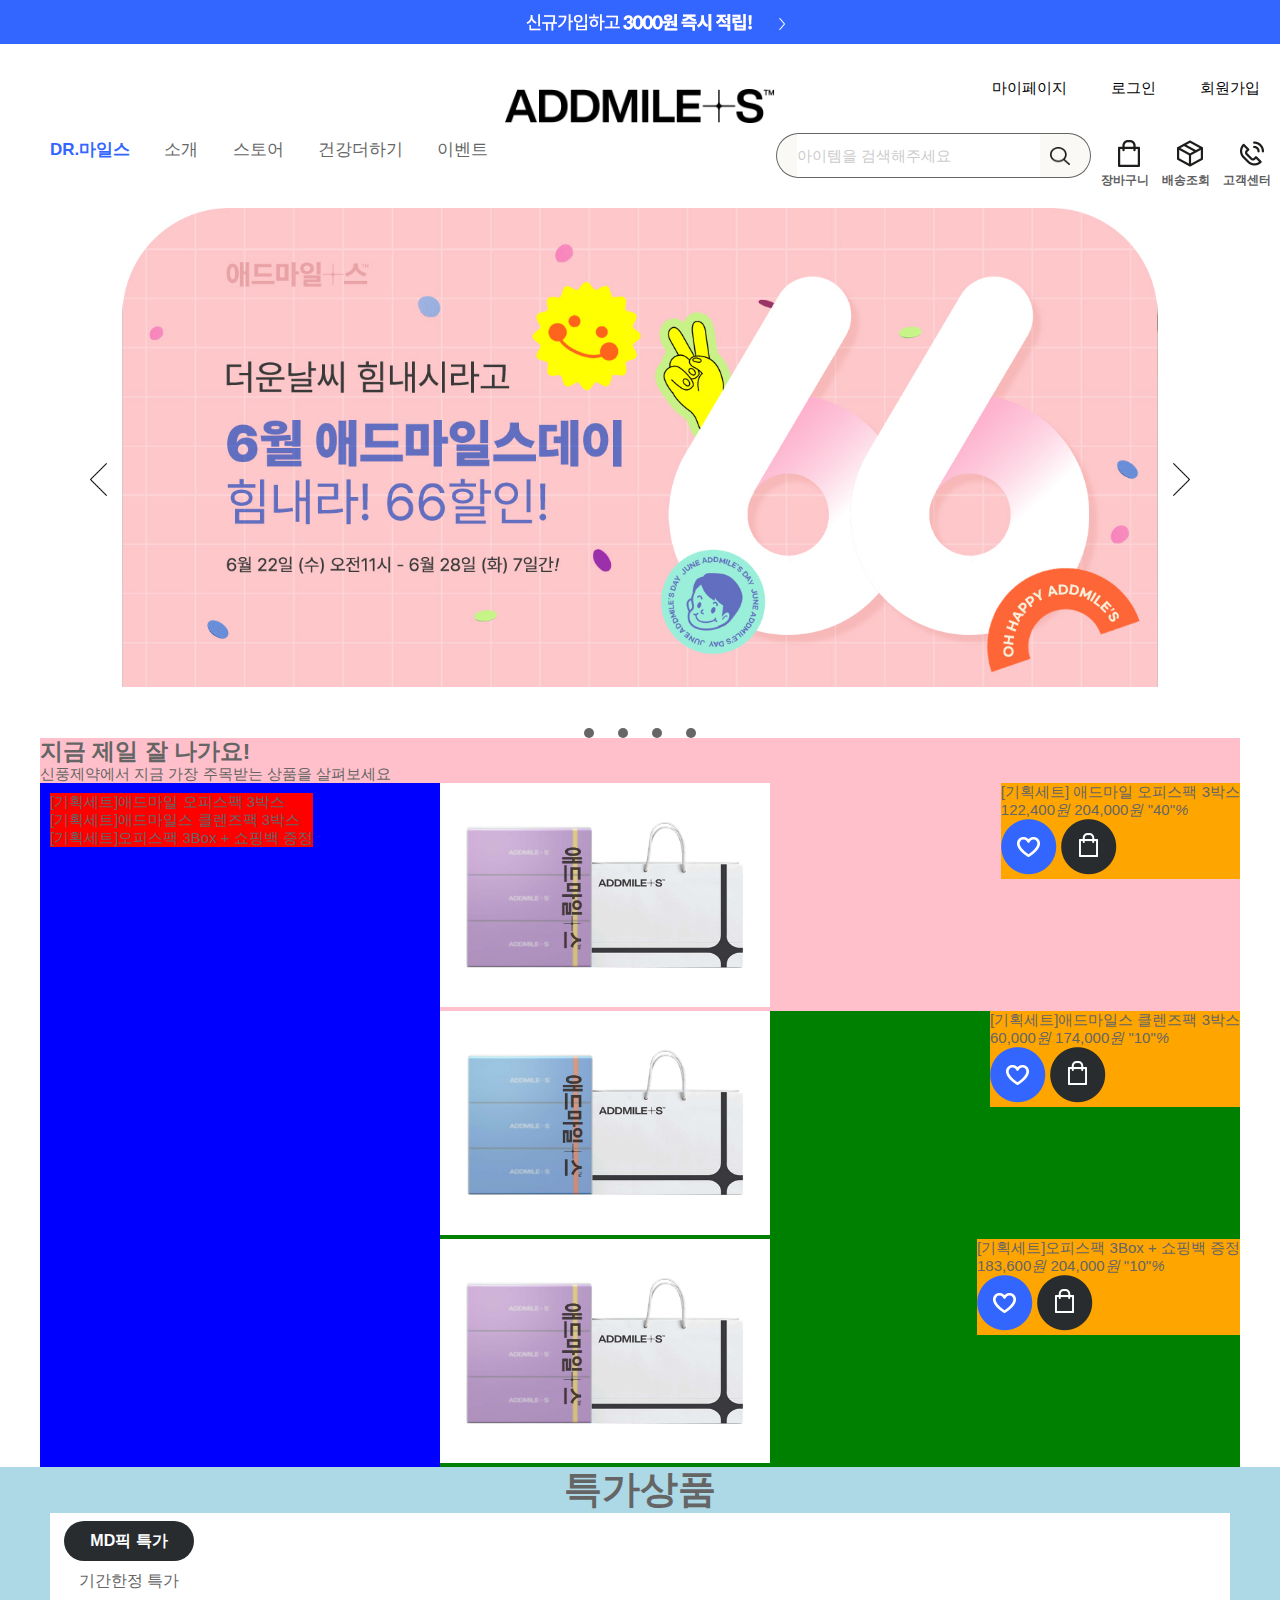
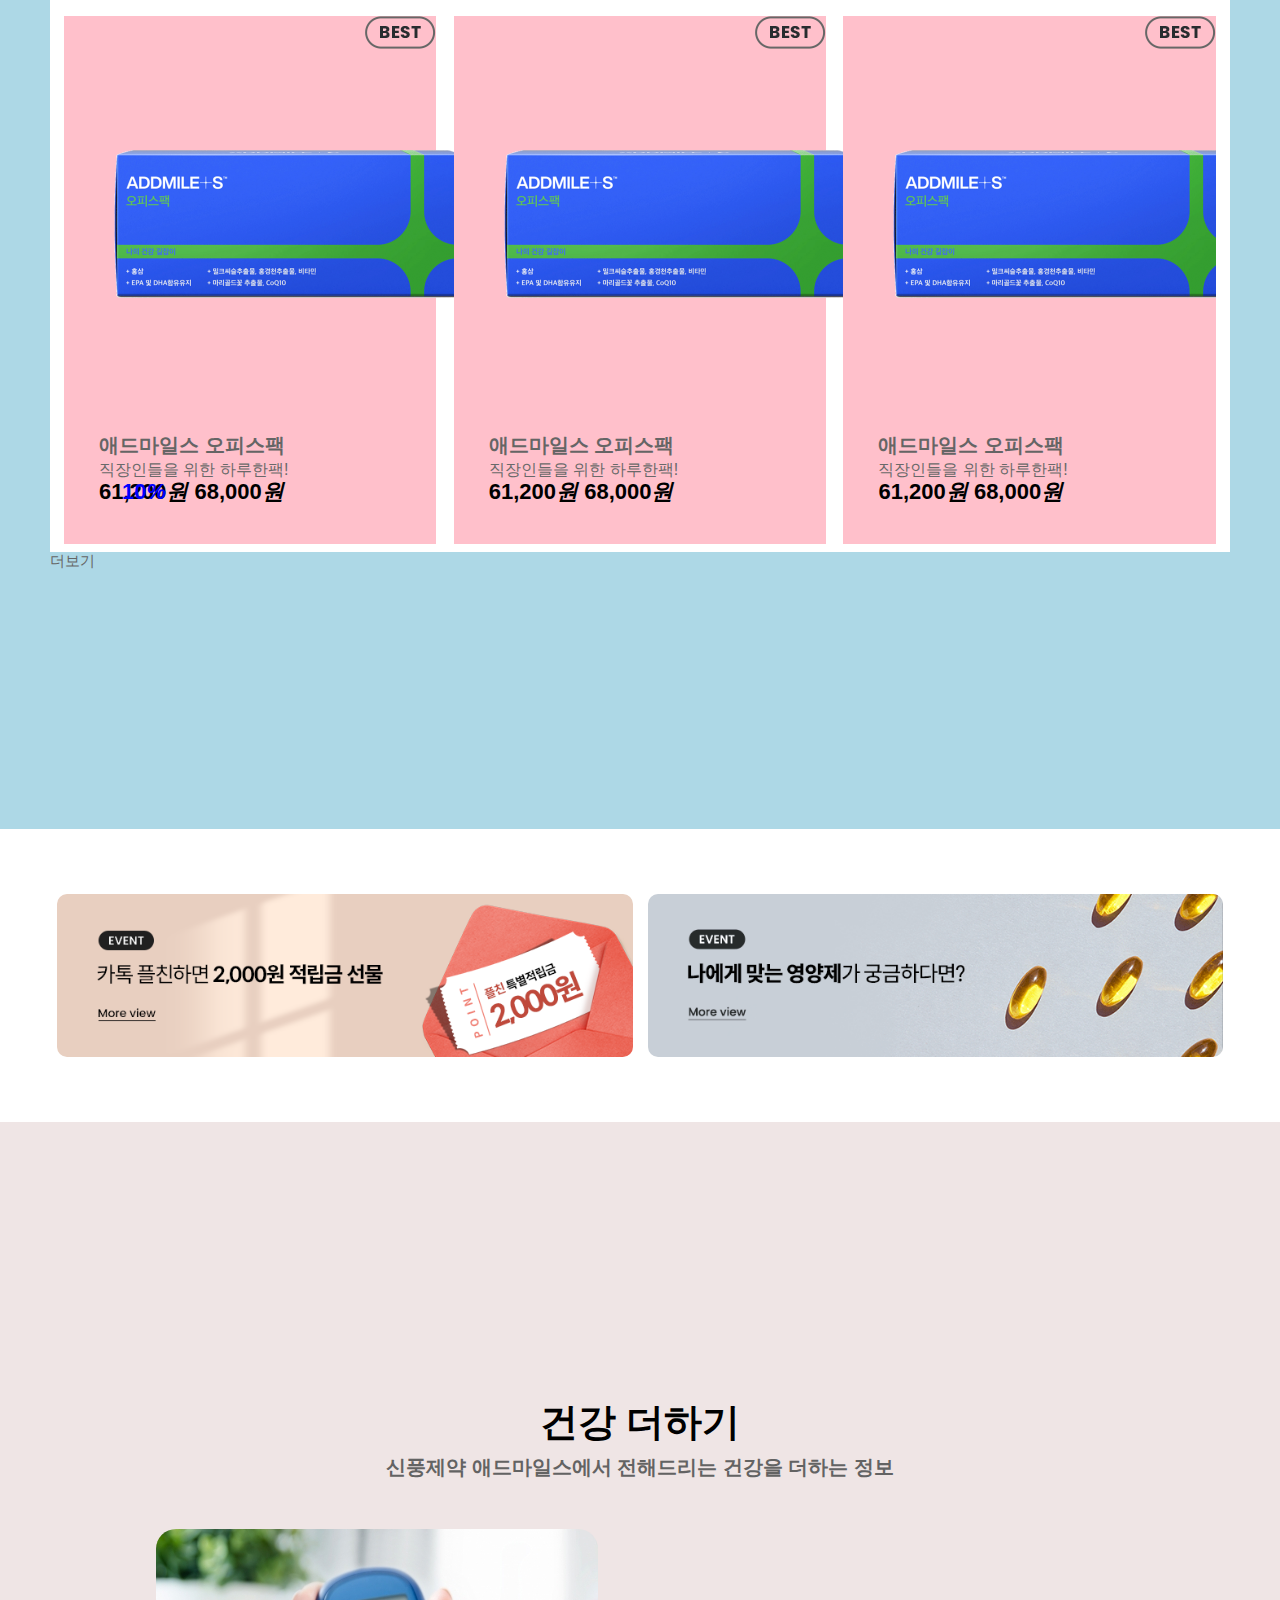
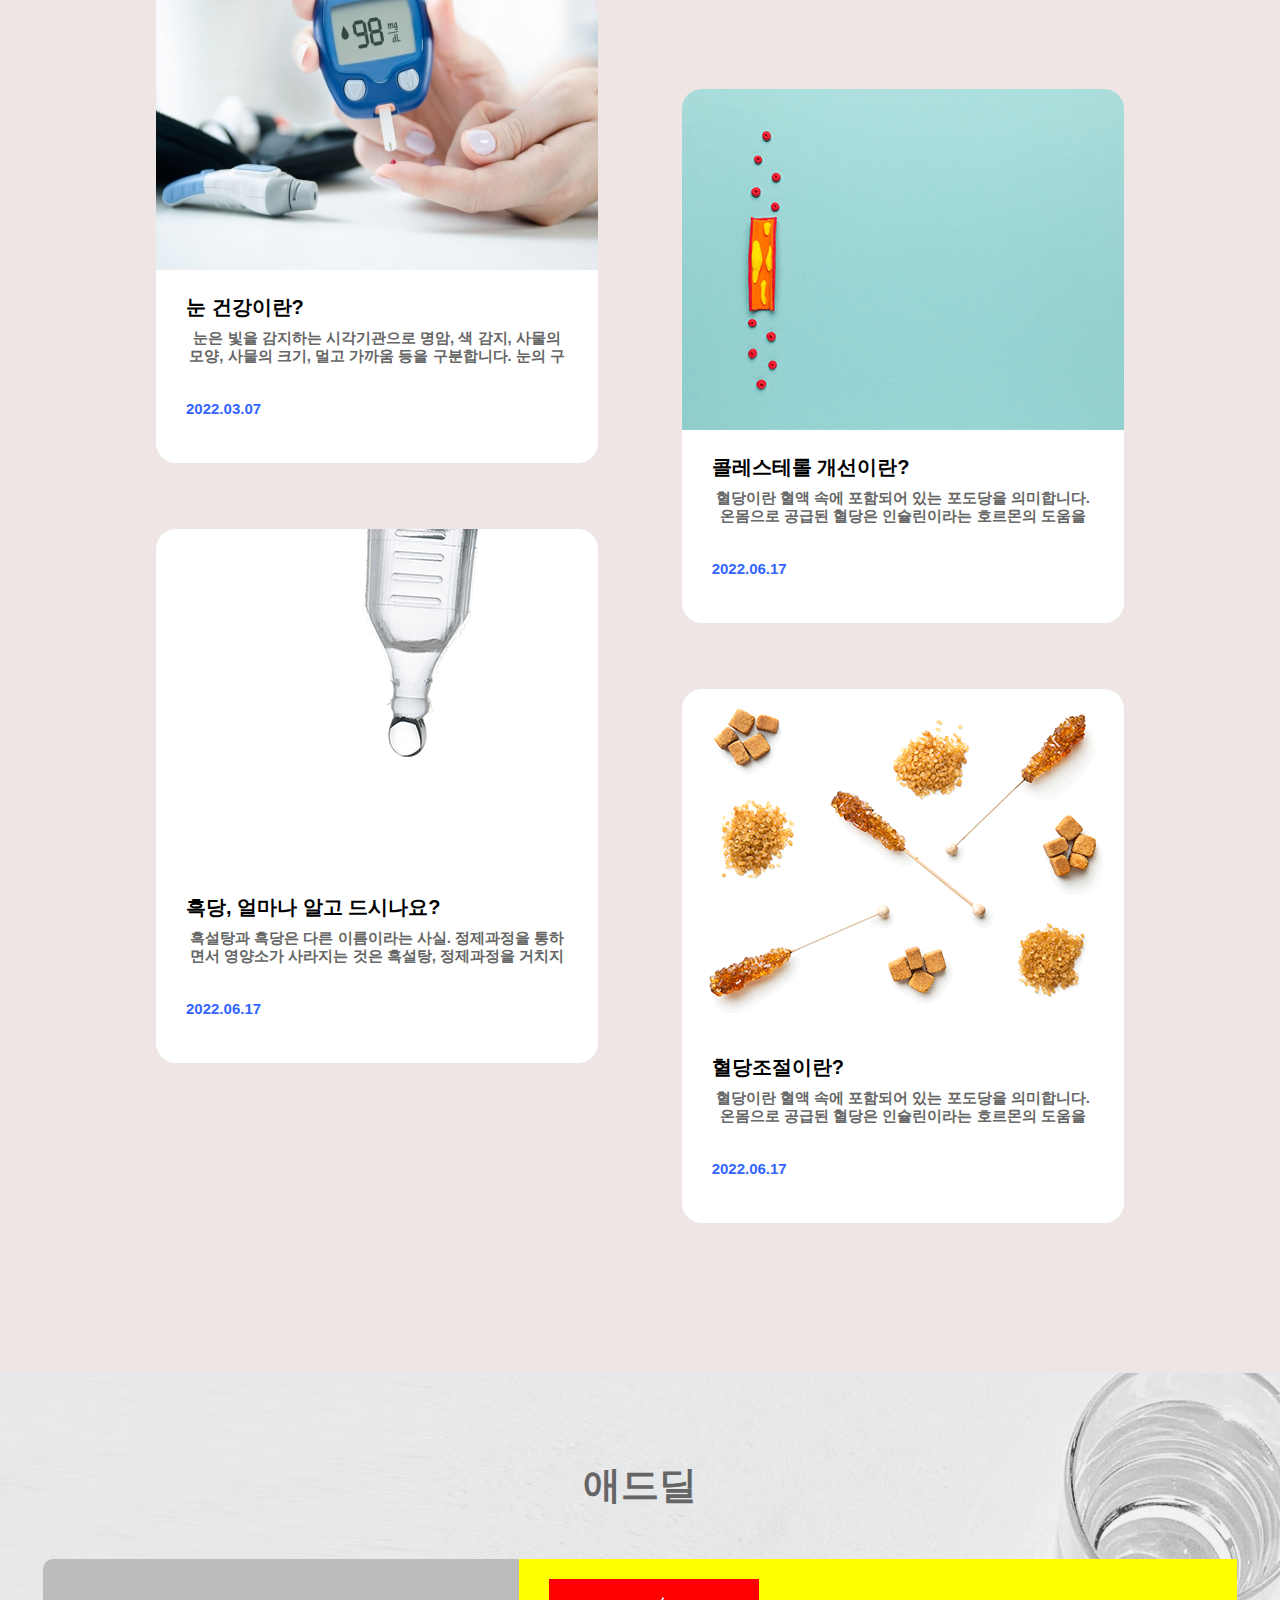
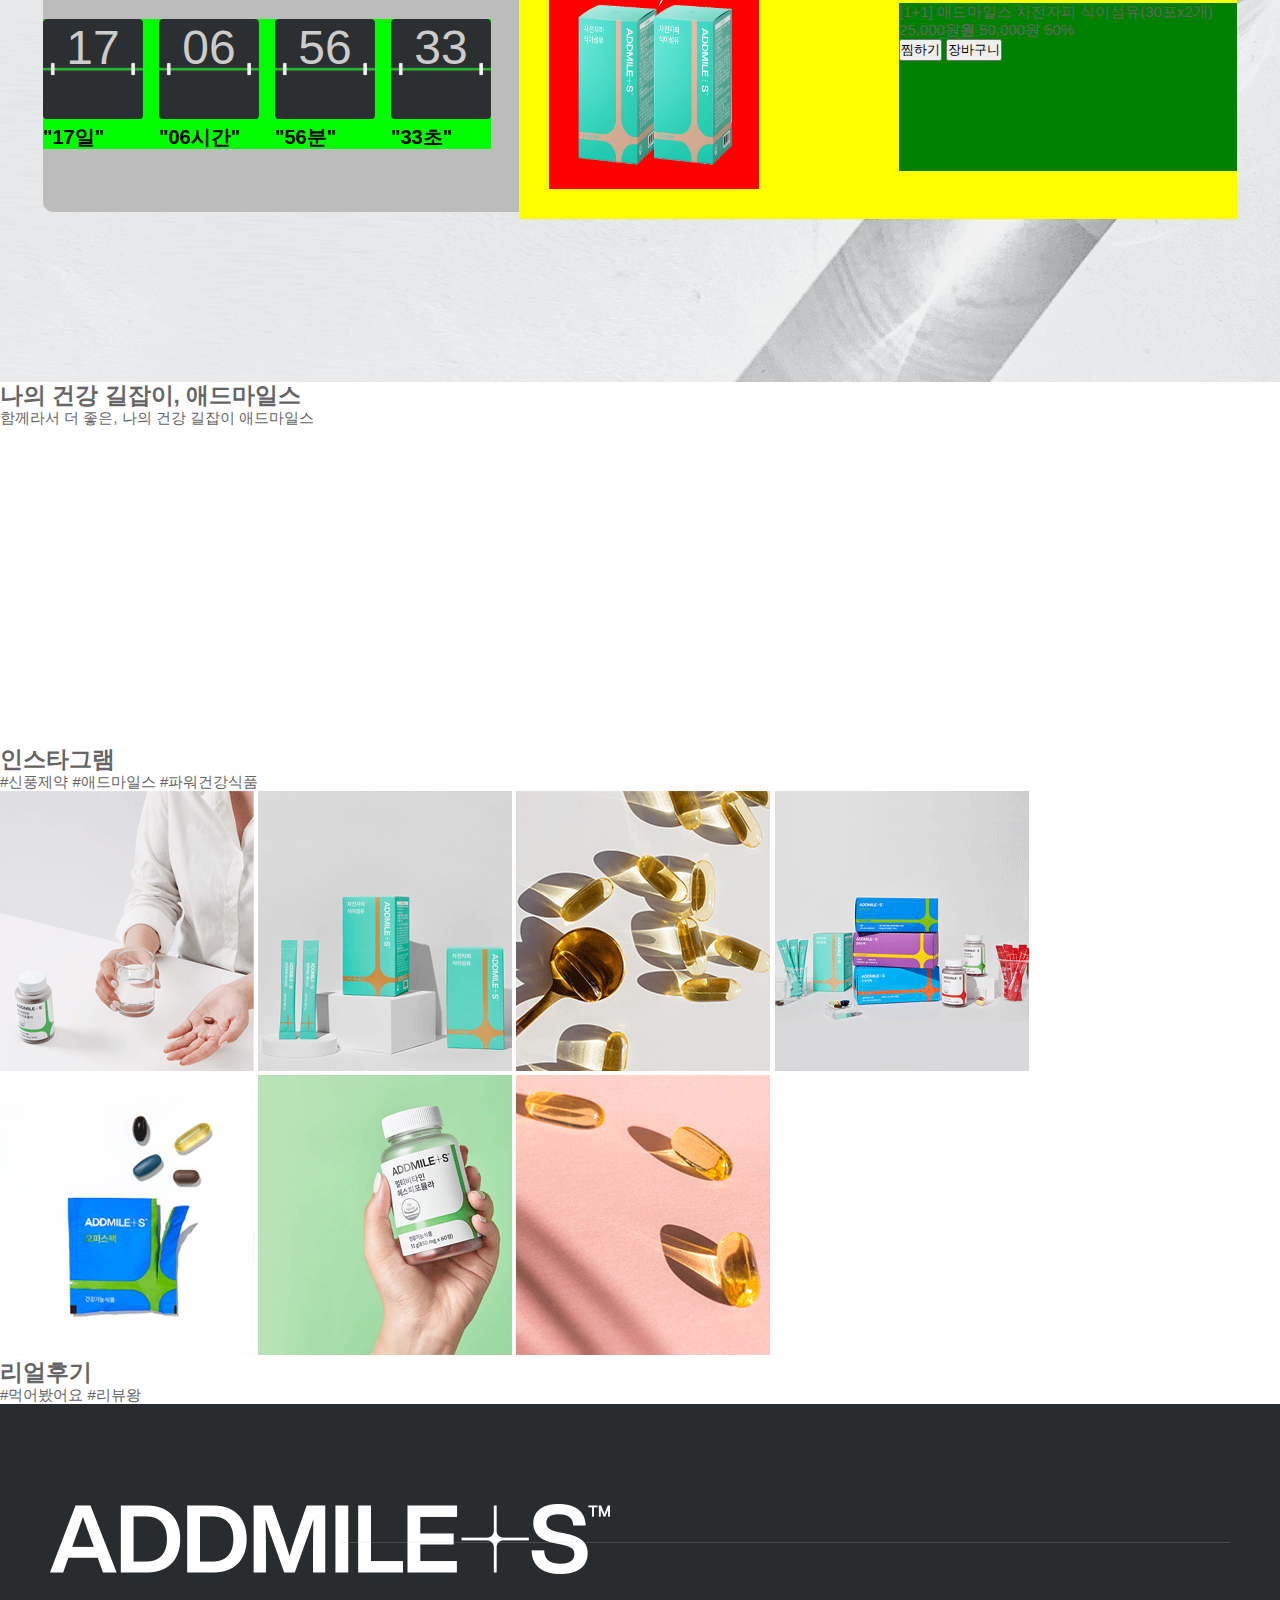
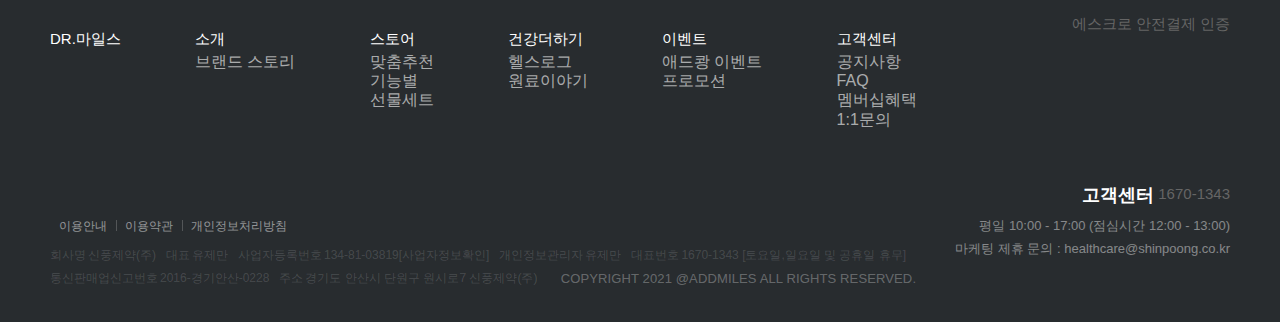
<file: public/index.html>
<!DOCTYPE html>
<html lang="ko">
<head>
    <meta charset="UTF-8">
    <meta http-equiv="X-UA-Compatible" content="IE=edge">
    <meta name="viewport" content="width=device-width, initial-scale=1.0">
    <link rel="stylesheet" href="css/style-pc.css">
    <link rel="stylesheet" href="css/web.font.css">
    <title>ADDMILES</title>
</head>
<body>
  <div id="wrapper">
    <a href="#main" id="skip-nav">본문 바로가기</a>
    <!-- header -->
    <header id="header">
      <div class="header-top">
        <a href="https://www.addmiles.co.kr/member/join_agreement.php"><img src="./img/74062ff0dffc0f26bf839e3d72ee07b8_17359.png" alt="신규가입하고 3000원 즉시 적립!"></a>
      </div>
      <div class="container">
        <nav class="header-nva">
          <div class="member-box">
            <ul>
              <li><a href="#">마이페이지</a></li>
              <li><a href="#">로그인</a></li>
              <li><a href="#">회원가입</a></li>
            </ul>
          </div>
          <div class="header-search">
            <div class="h1-logo"><a href="#"><img src="./img/abc99fcdcc1ecf8b61956b349d59adc9_54734.png" alt="상단로고"></a></div>
            <div class="left">
              <ul class="gnb">
                <li class="blue"><a href="#">DR.마일스</a></li>
                <li><a href="#">소개</a></li>
                <li><a href="#">스토어</a></li>
                <li><a href="#">건강더하기</a></li>
                <li><a href="#">이벤트</a></li>
              </ul>
            </div>
            <div class="right">
              <!-- 검색 -->
              <div class="top-search">
                <input type="text" id="search-form" name="keyword" class="top-search-text" title="아이템을 검색해주세요" placeholder="아이템을 검색해주세요" autocomplete="off">
                <input type="image" src="./img/header_icon_search.png" class="btn-top-search" title="검색" alt="검색">
              </div>
              <!-- 검색 end -->
              <ul class="icon-menu">
                <li><a href="#"><i><img src="./img/header_icon_cart.png" alt="장바구니"></i>장바구니</a></li>
                <li><a href="#"><i><img src="./img/header_icon_order.png" alt="배송조회"></i>배송조회</a></li>
                <li><a href="#"><i><img src="./img/header_icon_cs.png" alt="고객센터"></i>고객센터</a></li>
              </ul>
            </div>
          </div>
        </nav>
      </div>
    </header>
    <!-- headerEnd -->
    <!-- main -->
    <main id="main">
      <div id="main-container">
        <!-- sce01 -->
        <section class="main-sec01">
          <div class="slide-area">
            <ul class="slider">
              <li><a href="#"><img src="./img/4f3665c5ebc675701c07eb3a70c5cbee_37836.jpg" alt="본문 슬라이드 배너1" /></a></li>
              <li><a href="#"><img src="./img/bd5f7c7036bf2b40f1effc40c58ecb0e_36550.jpg" alt="본문 슬라이드 배너2" /></a></li>
              <li><a href="#"><img src="./img/6ad39c548e61966a015d11022240a94a_95708.jpg" alt="본문 슬라이드 배너3" /></a></li>
              <li><a href="#"><img src="./img/08dcac7aa7f31bc7960d72c78c7b7a08_44831.jpeg" alt="본문 슬라이드 배너4" /></a></li>
            </ul>
          </div>
          <ul class="indicator">
            <li><a href="#">1</a></li>
            <li><a href="#">2</a></li>
            <li><a href="#">3</a></li>
            <li><a href="#">4</a></li>
          </ul>
          <div class="arrow">
            <p><a href="#" class="previous"><img src="./img/main_slide_arrow.png" alt="previous"></a></p>
            <p><a href="#" class="next"><img src="./img/main_slide_arrow.png" alt="next"></a></p>
          </div>
        </section>
        <!-- sec01 End -->
        <!-- sec02 -->
        <section class="main-sec02">
          <div class="main-best">
            <h2>지금 제일 잘 나가요!</h2>
            <p>신풍제약에서 지금 가장 주목받는 상품을 살펴보세요</p>
            <div class="goods-wrap">
              <ul class="best-goods-left">
                <li><a href="#"><strong>[기획세트]애드마일 오피스팩 3박스</strong></a></li>
                <li><a href="#"><strong>[기획세트]애드마일스 클렌즈팩 3박스</strong></a></li>
                <li><a href="#"><strong>[기획세트]오피스팩 3Box + 쇼핑백 증정</strong></a></li>
              </ul>
              <div class="best-goods-right">
                <ul class="item-icon-box">
                  <li>
                    <a href="#">
                      <img src="./img/1000000064_add1_045.jpg" alt="[기획세트]오피스팩3box+쇼핑백증정" />
                      <div class="item-info">
                        <div class="item-tit">
                          <strong>[기획세트] 애드마일 오피스팩 3박스</strong>
                        </div>
                        <div class="item-money-box">
                          <span class="title">122,400<em>원</em></span>
                          <span class="price">204,000<em>원</em></span>
                          <span class="price-per">"40"<em>%</em></span>
                        </div>
                        <div class="item-link-btn">
                          <img src="./img/icon_wish.png" alt=" " />
                          <img src="./img/icon_cart.png" alt=" " />
                        </div> 
                      </div>
                    </a>
                  </li>
                  <li>
                    <a href="#">
                      <img src="./img/1000000063_add1_094.jpg" alt="[기획세트]스포티팩3box+쇼핑백증정" />                
                      <div class="item-info">
                        <div class="item-tit">
                          <strong>[기획세트]애드마일스 클렌즈팩 3박스</strong>
                        </div>
                        <div class="item-money-box">
                          <span class="title">60,000<em>원</em></span>
                          <span class="price">174,000<em>원</em></span>
                          <span class="price-per">"10"<em>%</em></span>
                        </div>
                        <div class="item-link-btn">
                          <img src="./img/icon_wish.png" alt="" />
                          <img src="./img/icon_cart.png" alt="" />
                        </div> 
                      </div>
                    </a>
                  </li>
                  <li>
                    <a href="#">
                      <img src="./img/1000000064_add1_045.jpg" alt="[기획세트]클렌즈팩3box+쇼핑백증정" />
                      <div class="item-info">
                        <div class="item-tit">
                          <strong>[기획세트]오피스팩 3Box + 쇼핑백 증정</strong>
                        </div>
                        <div class="item-money-box">
                          <span class="title">183,600<em>원</em></span>
                          <span class="price">204,000<em>원</em></span>
                          <span class="price-per">"10"<em>%</em></span>
                        </div>
                        <div class="item-link-btn">
                          <img src="./img/icon_wish.png" alt="" />
                          <img src="./img/icon_cart.png" alt="" />
                        </div> 
                      </div>
                    </a>
                  </li> 
                </ul>              
              </div>
            </div>
          </div>
        </section>
        <!-- sec02 End -->
        <!-- sec03  -->
        <section class="main-sec03">
          <div class="main-sale">
            <h2>특가상품</h2>
            <div class="tab-wrap">
              <ul>
                <li class="tab on"><a href="#">MD픽 특가</a></li>
                <li class="tab"><a href="#">기간한정 특가</a></li>
              </ul>
              <div class="main-sale-wrapper">
                <div class="item-basket">
                  <ul>
                    <li>
                      <div class="item-box">
                        <div class="item-icon-img"><img src="./img/Best-(1).png" alt="best"></div>
                      </div>
                      <a href="#"><img src="./img/1000000022_add2_066.png" alt="애드마일 오피스팩"></a>
                      <div class="item-info">
                        <div class="item-txt">
                          <a href="#">
                            <strong>애드마일스 오피스팩</strong>
                            <span>직장인들을 위한 하루한팩!</span>
                          </a>
                        </div>
                        <div class="item-money">
                          <span>61,200<em>원</em></span>
                          <span class="small">68,000<em>원</em></span>
                          <span class="per">10<em>%</em></span>
                        </div>
                      </div>
                    </li>
                    <li>
                      <div class="item-box">
                        <div class="item-icon-img"><img src="./img/Best-(1).png" alt="best"></div>
                      </div>
                      <a href="#"><img src="./img/1000000022_add2_066.png" alt="애드마일 오피스팩"></a>
                      <div class="item-info">
                        <div class="item-txt">
                          <a href="#">
                            <strong>애드마일스 오피스팩</strong>
                            <span>직장인들을 위한 하루한팩!</span>
                          </a>
                        </div>
                        <div class="item-money">
                          <span>61,200<em>원</em></span>
                          <span class="small">68,000<em>원</em></span>
                          <span class="per">10<em>%</em></span>
                        </div>
                      </div>
                    </li>
                    <li>
                      <div class="item-box">
                        <div class="item-icon-img"><img src="./img/Best-(1).png" alt="best"></div>
                      </div>
                      <a href="#"><img src="./img/1000000022_add2_066.png" alt="애드마일 오피스팩"></a>
                      <div class="item-info">
                        <div class="item-txt">
                          <a href="#">
                            <strong>애드마일스 오피스팩</strong>
                            <span>직장인들을 위한 하루한팩!</span>
                          </a>
                        </div>
                        <div class="item-money">
                          <span>61,200<em>원</em></span>
                          <span class="small">68,000<em>원</em></span>
                          <span class="per">10<em>%</em></span>
                        </div>
                      </div>
                    </li>
                  </ul>
                </div>
              </div>
            </div>
            <div class="btn-goods-mor">
              <a href="#">더보기</a>
            </div>
          </div>
        </section>
        <!-- sec03 End -->
        <!-- sec04 -->
        <section class="main-sec04">
          <div class="main-banner">
            <div class="main-bn">
              <a href="#"><img src="./img/89646a1bf29bc2857060630315ce42da_10068.png" alt="애드마일스 출시 기념 하나 더하기 하나 이벤트 보러가기"></a>
            </div>
            <div class="main-bn">
              <a href="#"><img src="./img/7937299e19ec87f7f26610550bd15aa1_21405.png" alt="나에게 맞는 영양제가 궁금하다면? 클릭하기"></a>
            </div>
          </div>
        </section>
        <!-- sec04 End -->
        <!-- sec05 -->
        <section class="main-sec05">
          <h2>건강 더하기</h2>
          <p>신풍제약 애드마일스에서 전해드리는 건강을 더하는 정보</p>
          <div class="board-list">
            <ul>
              <li class="bloodsugar">
                <div><a href="#"><img src="./img/a23d7b716d59465f.jpg" alt="첨부이미지"></a></div>
                <div class="txt">
                  <p class="subject">눈 건강이란?</p>
                  <p class="desc">눈은 빛을 감지하는 시각기관으로 명암, 색 감지, 사물의 모양, 사물의 크기, 멀고 가까움 등을 구분합니다. 눈의 구조는 공막(흰자위막), 포도막(혈관막), 망막으로 이루어졌는데, 공막은 안구의 가장 바깥층이며, 포도막은 가운데 위치한 층으로 홍채, 모양체, 맥락막 등의 조직이 있습니다. 망막은 시세포가 있어 눈으로 받아들인 빛을 감지하며 망막 중 빛이 직접 도달하는 부분을 황반이라 합니다. </p>
                  <time>2022.03.07</time>
                </div>              
              </li>
              <li class="cholesterol">
                <div><a href="#"><img src="./img/8315c2d73d0e0ef1.png" alt="첨부이미지"></a></div>
                <div class="txt">
                  <p class="subject">콜레스테롤 개선이란?</p>
                  <p class="desc">혈당이란 혈액 속에 포함되어 있는 포도당을 의미합니다. 온몸으로 공급된
                    혈당은 인슐린이라는 호르몬의 도움을 받아 세포 내부로 들어가 에너지를 만들어냅니다</p>
                  <time>2022.06.17</time>
                </div>              
              </li>
              <li class="eye">
                <div><a href="#"><img src="./img/da7f9cd7b82f24f4.png" alt="첨부이미지"></a></div>
                <div class="txt">
                  <p class="subject">흑당, 얼마나 알고 드시나요?</p>
                  <p class="desc"> 흑설탕과 흑당은 다른 이름이라는 사실. 정제과정을 통하면서 영양소가 사라지는 것은 흑설탕, 정제과정을 거치지 않는 비정제당인 흑당. 하지만 흑당에 영양소가 미량 남아 있지만 건강에 도움이 되는 정도의 양은 아닙니다. 보통 흑당에 포함되어있는 영양소 라함은 칼륨, 철분, 칼슘, 비타민 등이 있습니다. </p>
                  <time>2022.06.17</time>
                </div>              
              </li>
              <li class="muscovado">
                <div><a href="#"><img src="./img/af131bb1d0573983.png" alt="첨부이미지"></a></div>
                <div class="txt">
                  <p class="subject">혈당조절이란?</p>
                  <p class="desc">혈당이란 혈액 속에 포함되어 있는 포도당을 의미합니다. 온몸으로 공급된
                    혈당은 인슐린이라는 호르몬의 도움을 받아 세포 내부로 들어가 에너지를 만들어냅니다</p>
                  <time>2022.06.17</time>
                </div>              
              </li>
            </ul>
          </div>
        </section>
        <!-- sec05 End -->
        <!-- sec06 -->
        <section class="main-sec06">
          <h2>애드딜</h2>
            <div class="main-timesale">         
            <div class="timesale-container">
              <!-- time 체크 -->
              <div class="time-box">
                <ul class="time">
                  <li class="day">
                    <!-- <img src="./img/main_time_bg.png" alt=""> -->
                    <strong>17</strong>
                    <p>"17일"</p>
                  </li>
                  <li class="hour">
                    <!-- <img src="./img/main_time_bg.png" alt=""> -->
                    <strong>06</strong>
                    <p>"06시간"</p>
                  </li>
                  <li class="minute">
                    <!-- <img src="./img/main_time_bg.png" alt=""> -->
                    <strong>56</strong>
                    <p>"56분"</p>
                  </li>
                  <li class="second">
                    <!-- <img src="./img/main_time_bg.png" alt=""> -->
                    <strong>33</strong>
                    <p>"33초"</p>
                  </li>
                </ul>
             </div>
              <div class="product">
                <div class="item-photo-box">
                  <a href="#"><img src="./img/1000000056_add1_051.png" alt=""></a>
                </div>
                <div class="item-info-cont">
                  <div class="item-tit-box">
                    <a href="#">
                      <strong>[1+1] 애드마일스 차전자피 식이섬유(30포x2개)</strong>
                    </a>
                  </div>
                  <div class="item-money-box">
                    <strong><span>25,000원<b>원</b></span></strong>
                    <span>50,000<b>원</b></span>
                    <span>50<b>%</b></span>
                  </div>
                  <div class="item-link">
                    <button>찜하기</button>
                    <button>장바구니</button>
                  </div>
                </div>
              </div>
            </div>
          </div>
        </section>
        <!-- sec06 End -->
        <!-- sec07 -->
        <section class="main-sec07">
          <div class="main-video">
            <h2 class="main-tit">나의 건강 길잡이, 애드마일스</h2>
            <p class="main-desc">함께라서 더 좋은, 나의 건강 길잡이 애드마일스</p>
          </div>
          <div class="video-wrap">
            <div class="video-container">
              <div class="video-warpper">
                <iframe width="560" height="315" src="https://www.youtube.com/embed/MvsRNa-M6dA" title="YouTube video player" frameborder="0" allow="accelerometer; autoplay; clipboard-write; encrypted-media; gyroscope; picture-in-picture" allowfullscreen></iframe>
              </div>
            </div>
          </div>
        </section>
        <!-- sec07 End -->
        <!-- sec08 -->
        <section class="main-sec08">
          <div class="main-insta">
            <h2 class="main-tit">인스타그램</h2>
            <p class="main-desc">#신풍제약 #애드마일스 #파워건강식품</p>
            <div class="insta-img">
              <a href="https://www.instagram.com/accounts/login/?next=/addmile.s/"><img src="./img/5592cc45f72d1a07774ea0b0d72ea8f0_69128.png" alt="인스타 배너01"></a>
              <a href="https://www.instagram.com/accounts/login/?next=/addmile.s/"><img src="./img/061e9d0d8fec9bef37d220674174c92d_31757.png" alt="인스타 배너01"></a>
              <a href="https://www.instagram.com/accounts/login/?next=/addmile.s/"><img src="./img/46bf62f6a95fdc28a69f7604b4546747_36281.png" alt="인스타 배너01"></a>
              <a href="https://www.instagram.com/accounts/login/?next=/addmile.s/"><img src="./img/1cc2028fbde5a02b8cb1cfe8a959afa5_13748.png" alt="인스타 배너01"></a>
              <a href="https://www.instagram.com/accounts/login/?next=/addmile.s/"><img src="./img/120444a8e1ea1c1d273e1e6e6c68ab61_22067.png" alt="인스타 배너01"></a>
              <a href="https://www.instagram.com/accounts/login/?next=/addmile.s/"><img src="./img/2bb09ac20b098f9eaf87413f14d2ca0d_17599.png" alt="인스타 배너01"></a>
              <a href="https://www.instagram.com/accounts/login/?next=/addmile.s/"><img src="./img/79fce124de66f8d9ff75a028fd3559a1_57131.png" alt="인스타 배너01"></a>
            </div>
          </div>
        </section>
        <!-- sec08 End -->
        <!-- sec09 -->
        <section class="main-sec09">
          <h2>리얼후기</h2>
          <p>#먹어봤어요 #리뷰왕</p>
        </section>
        <!-- sec09 -->
      </div>
    </main>
    <!-- mainEnd -->
    <!-- footer -->
    <footer id="footer">
      <div class="container">
        <div class="content-info-wrap">
          <h2 class="foot-logo"><a href="#"><img src="./img/7419360e6ed1fb19ed5ab7ef63423a25_70491.png" alt="하단로고"></a></h2>
          <nav id="footer-gnb">  
            <ul>
              <li><a href="#">DR.마일스</a></li>
              <li>
                <a href="#">소개</a>
                <ul class="depth2">
                  <li><a href="#">브랜드 스토리</a></li>
                </ul>
              </li>
              <li>
                <a href="#">스토어</a>
                <ul class="depth2">
                  <li><a href="#">맞춤추천</a></li>
                  <li><a href="#">기능별</a></li>
                  <li><a href="#">선물세트</a></li>
                </ul>
              </li>
              <li>
                <a href="#">건강더하기</a>
                <ul class="depth2">
                  <li><a href="#">헬스로그</a></li>
                  <li><a href="#">원료이야기</a></li>
                </ul>
              </li>
              <li>
                <a href="#">이벤트</a>
                <ul class="depth2">
                  <li><a href="#">애드쾅 이벤트</a></li>
                  <li><a href="#">프로모션</a></li>
                </ul>
              </li>
              <li>
                <a href="#">고객센터</a>
                <ul class="depth2">
                  <li><a href="#">공지사항</a></li>
                  <li><a href="#">FAQ</a></li>
                  <li><a href="#">멤버십혜택</a></li>
                  <li><a href="#">1:1문의</a></li>
                </ul>
              </li>
            </ul>     
          </nav>
          <div class="cs-center">
            <h3>고객센터</h3>
            <strong>1670-1343</strong>
            <p>평일 10:00 - 17:00 (점심시간 12:00 - 13:00)</p>
            <p>마케팅 제휴 문의 : healthcare@shinpoong.co.kr</p>
          </div>
          <div class="foot-certify">
            <a href="http://admin.kcp.co.kr/Modules/escrow/kcp_pop.jsp?site_cd=GKPQY" target="_blank" class="footer-btn">에스크로 안전결제 인증</a>
          </div>
        </div>
        <ul class="regulation">
          <li><a href="#">이용안내</a></li>
          <li><a href="#">이용약관</a></li>
          <li><a href="#">개인정보처리방침</a></li>
        </ul>
        <div class="foot-contact">
          <div class="foot-info">
            <dl>
              <dt>회사명</dt>
              <dd>신풍제약(주)</dd>
            </dl>
            <dl>
              <dt>대표</dt>
              <dd>유제만</dd>
            </dl>
            <dl>
              <dt>사업자등록번호</dt>
              <dd>134-81-03819<a href="#" class="btn-licensee-info">[사업자정보확인]</a></dd>
            </dl>
            <dl>
              <dt>개인정보관리자</dt>
              <dd>유제만</dd>
            </dl>
            <dl>
              <dt>대표번호</dt>
              <dd><strong>1670-1343 [토요일,일요일 및 공휴일 휴무]</strong></dd>
            </dl>
            <br />
            <dl>
              <dt>통신판매업신고번호</dt>
              <dd>2016-경기안산-0228</dd>
            </dl>
            <dl>
              <dt>주소</dt>
              <dd>경기도 안산시 단원구 원시로7 신풍제약(주)</dd>
            </dl>
            <p class="copyright">copyright 2021 @ADDMILES All rights reserved.</p>
          </div>
        </div>
      </div>
    </footer>
    <!-- footerEnd -->
  </div>    
</body>
</html>
</file>
<file: public/css/web.font.css>
@charset "utf-8";

@font-face {
  font-family: 'SpoqaHanSansNeo';
  font-style: 'Light', 'Spoqa Han Sans Neo', sans-serif;
  font-weight: 300;
  src: local('※'),
       url('../font/SpoqaHanSansNeo-Light.woff2') format('woff2');
}

@font-face {
  font-family: 'SpoqaHanSansNeo';
  font-style: 'Regular', 'Spoqa Han Sans Neo', sans-serif;
  font-weight: 400;
  src: local('※'),
       url('../font/SpoqaHanSansNeo-Regular.woff2') format('woff2'),
}

@font-face {
  font-family: 'SpoqaHanSansNeo';
  font-style: 'Bold', 'Spoqa Han Sans Neo', sans-serif;
  font-weight: 700;
  src: local('※'),
       url('../font/SpoqaHanSansNeo-Bold.woff2') format('woff2');
}
</file>
<file: public/css/style-pc.css>
@charset "uft-8";

/* reset */
* {padding: 0; margin: 0; text-decoration: none; box-sizing: border-box;}           
a {color: inherit; transition: all 0.3s; text-decoration: none;}
dl, ul, ol, li {list-style: none;}
.ir-hidden {position: absolute; left: -9999px;} 


/* common */

/* header */
body {font-family: 'Spoqa Han Sans Neo', sans-serif; font-size: 15px; font-weight: 300; color: #656565; line-height: 1.2; background-color: #ffffff;}
/* #wrapper {width: 1024px; overflow: hidden;} */
#skip-nav {position: fixed; left: 0; top: -40px; width: 100%; line-height: 40px; text-align: center; background-color: rgba(0, 0, 0, 0.6); color: #fff; font-size: 16px; transition: top 0.3s; z-index: 100000; font-weight: 600;}
#skip-nav:focus {top: 0;}
#header {position: relative; left: 0; top: 0; width: 100%;  z-index: 10000; transition: all 0.3s;} 
#header .container {max-width: 1450px; margin: 0 auto;}
#header .header-top {height: 44px;}
#header .header-top > a {display: block; position: relative; height: 100%; overflow: hidden;}
#header .header-top img {height: 100%; position: absolute; left: 50%; transform: translateX(-50%);}
#header .member-box {position: relative; float: right; top: 35px;}
#header .member-box ul {top: 35px; right: 35px;border-radius: 30px;} 
#header .member-box ul li {display: inline-block;}
#header .member-box ul li a {padding: 5px 20px; color: #000; transition: all 0.5s ease;}
#header .h1-logo {margin: 0 auto -5px; padding: 45px 0 0; text-align: center;}
#header .header-search .h1-logo img { max-width: 100%; height: 34px; }
#header .left { float: left; left: 0;}
#header .left .gnb {padding: 0 50px; background-color: #fff; border-radius: 30px;}
#header .left ul li {display: inline-block;}
#header .left ul li+li {margin-left: 30px;}
#header .left ul li a {font-size: 17px; display: block; height: 56px; line-height: 56px; position: relative}
#header .left .blue a {color: #3366ff; font-weight: bold;}
#header .right {display: flex; float: right; align-items: center;}
#header .right ul li {display: inline-block;}
#header .top-search {position: relative; border: 1px solid rgba(0, 0, 0, 0.6); background-color: #faf9f5; border-radius: 40px; display: inline-block; vertical-align: middle; margin-right: 10px; width: 315px; height: 45px; padding: 0 50px 0 20px; box-sizing: border-box;}
#header .top-search input[type="text"] {width: 100%; height: 100%; border: none; font-size: 15px;}
input::placeholder {color: #ccc;}
#header .top-search .btn-top-search {position: absolute; top: 0; right: 0; width: 50px; height: 100%; padding: 13px 20px 12px 10px;}

#header .icon-menu {vertical-align: middle;}
#header .icon-menu li {display: inline-block;}
#header .icon-menu li a { text-align: center; font-size: 12px; color: #5e5e5e; padding: 0 9px; font-weight: bold;}
#header .icon-menu li i {display: block;}
#header .icon-menu li img {height: 27px; max-width: 100%;}
#header .header-search::after {content: ''; display: block; clear: both;}

/* main */

/* main-sec01 */
#main .main-sec01 {position: relative; width: 100%; height: 550px; padding: 20px 0; }
#main .main-sec01 .slide-area {position: relative; width: 100%; height: 478px;}
#main .main-sec01 .slide-area .slider {position: absolute; width: 1035px; height: 100%; left: 50%; top: 0; transform: translate(-50%, 0);}
#main .main-sec01 .slider li {position: absolute;}
#main .main-sec01 .slider li a img {width: 100%; height: 100%;}

#main .main-sec01 ul.indicator {position: absolute; bottom: 0px; width: 100%; text-align: center;}
#main .main-sec01 ul.indicator li { display: inline-block;vertical-align: bottom;}
#main .main-sec01 ul.indicator li + li {margin-left: 20px;}
#main .main-sec01 ul.indicator li a {background-color: #656665; display: block; text-indent: -99999px; width: 10px; height: 10px; border-radius: 30px; }

#main .main-sec01 .arrow {position: absolute; left: 50%; top: 50%; transform: translate(-50%, 0); width: 1100px; height: 1px;} 
#main .main-sec01 .arrow p > img {background-color: blue; position: absolute; display: inline-block; top: 50%;}
#main .main-sec01 .arrow > p > a {position: absolute;}
#main .main-sec01 .arrow > p > a > img {width: 17px; height: 33px;}
#main .main-sec01 .arrow p > a.previous {left: 0;}
#main .main-sec01 .arrow p > a.next {right: 0;}
#main .main-sec01 .arrow .next > img {transform: rotate(180deg);}

/* main-sec-02 */
.main-best {max-width:1200px; margin:0 auto; background-color:pink;}
.main-best .goods-wrap {background: yellow; overflow: hidden; position: relative;}
.main-best .goods-wrap > ul.best-goods-left  {background-color:red; display:inline-block; vertical-align: middle; position: absolute; left: 10px; top: 10px;}
.main-best .goods-wrap div.best-goods-right{background-color:#0000ff; display:inline-block; vertical-align: middle; float: right; width: 100%; height: 100%;}
.main-best .goods-wrap .best-goods-right ul.item-icon-box {background-color: gray; float: right; width: 800px; height: 100%; }
.main-best .goods-wrap .best-goods-right ul.item-icon-box > li {width: 100%; height: 100%; background-color: green;}
.main-best .goods-wrap .best-goods-right ul.item-icon-box > li:nth-of-type(1) {background-color: pink;}
.main-best .goods-wrap .best-goods-right ul.item-icon-box > li > a {width: 100%; height: 100%; display: inline-block; }
.main-best .goods-wrap .best-goods-right ul.item-icon-box > li > a > img {display: inline-block; width: 330px; height: 224px;}
.main-best .goods-wrap .best-goods-right ul.item-icon-box > li a > div.item-info {float: right; background-color: orange;}
.main-best .goods-wrap .best-goods-right ul.item-icon-box > li > a > div.item-info div.item-tit {}

.main-best .goods-wrap .best-goods-right ul.iitem-icon-box  li a div.item-info div div.item-money-box {}
.main-best .goods-wrap .best-goods-right ul.item-icon-box  li a div.item-info div div.item-money-box > .title {}
.main-best .goods-wrap .best-goods-right ul.item-icon-box  li a div.item-info div div.item-money-box > .price {}
.main-best .goods-wrap .best-goods-right ul.item-icon-box  li a div.item-info div div.item-money-box > .price-per {}



/* main-sec-02 */
/* #main .main-sec02 {position: relative; height: 578px; margin-bottom: 30px;}
#main .main-sec02 .main-best {padding-top: 85px; height: 494px; width: 1450px; margin: 0 auto;}
#main .main-sec02 .main-best h2 {text-align: center; font-size: 38px; font-weight: 700;}
#main .main-sec02 .main-best p {text-align: center; font-size: 20px; color: #636363; margin: 20px 0 50px;}
#main .main-sec02 .main-best .goods-wrap {overflow: hidden;}
#main .main-sec02 .main-best .goods-wrap ul.best-goods-left {float: left; width: 428px; height: 240px;}
#main .main-sec02 .main-best .goods-wrap ul.best-goods-left > li {padding: 23px 25px 23px 0; border-bottom: 1px solid rgba(0, 0, 0, 0.2); }
#main .main-sec02 .main-best .goods-wrap ul.best-goods-left > li > a > strong::before {display: inline-block; vertical-align: middle; font-size: 1.1em; font-weight: normal; width: 40px; margin-top: -4px; color: rgba(140,140,140,0.5); transition: 0.5s;}

#main .main-sec02 .main-best .goods-wrap ul.best-goods-left > li > a > strong {display: block; font-size: 20px; height: auto; color: rgba(40, 44, 47, 0.5); font-weight: bold; position: relative; overflow: hidden; white-space: nowrap; text-overflow: ellipsis; transition: 0.3s;} 

#main .main-sec02 .main-best .goods-wrap ul.best-goods-left > li > a > strong::after {content: ''; width: 10px; height: 14px; background: url(../img/main_slide_arrow.png) center center no-repeat; background-size: 100%; position: absolute; top: 50%; right: 0; margin-top: -8px; transform: rotate(180deg);}


#main .main-sec02 .main-best .goods-wrap div.best-goods-right {position: relative; width: 920px; height: 400px; float: right; padding-left: 7%;} 
#main .main-sec02 .main-best .goods-wrap div.best-goods-right li {position: absolute; top: 0; width: 100%; left: 0; display: none;}
#main .main-sec02 .main-best .goods-wrap div.best-goods-right li:nth-child(1) {display: block;}

#main .main-sec02 .main-best .goods-wrap div.best-goods-right .item-icon-box > li > a > img {width: 476px; height: 370px;}
#main .main-sec02 .main-best .goods-wrap div.best-goods-right .item-icon-box .item-info {float: right; width: 380px; height: 350px; vertical-align: middle; box-sizing: border-box; padding: 100px 0;}
#main .main-sec02 .main-best .goods-wrap div.best-goods-right .item-info .item-tit {padding-bottom: 20px;}
#main .main-sec02 .main-best .goods-wrap div.best-goods-right .item-info .item-tit strong {font-size: 22px; font-weight: bold; padding: 0 0 25px; color: blue; height: auto;}
#main .main-sec02 .main-best .goods-wrap div.best-goods-right .item-info .item-money-box {padding-bottom: 25px;}
#main .main-sec02 .main-best .goods-wrap div.best-goods-right .item-info .item-link-btn {padding-bottom: 25px;}
#main .main-sec02 .main-best .goods-wrap div.best-goods-right .item-info .item-money-box .title {font-size: 22px; font-weight: bold; color: black; font-weight: 600;}
#main .main-sec02 .main-best .goods-wrap div.best-goods-right .item-info .item-money-box .title em {font-size: 15px;}
#main .main-sec02 .main-best .goods-wrap div.best-goods-right .item-info .item-money-box .price {font-size: 22px; color: #bcbcbc; text-decoration: line-through;}
#main .main-sec02 .main-best .goods-wrap div.best-goods-right .item-info .item-money-box .price > em {font-size: 13px; font-weight: normal;}
#main .main-sec02 .main-best .goods-wrap div.best-goods-right .item-info .item-money-box .price-per {font-size: 30px; color: #3366ff; margin-left: 15px;}
#main .main-sec02 .main-best .goods-wrap div.best-goods-right .item-info .item-money-box .price-per > em {font-size: 18px; font-weight: normal;}
#main .main-sec02 .main-best .goods-wrap div.best-goods-right .item-info .item-link-btn img {width: 38px; height: 38px;} */





/* main-sec03 */
#main .main-sec03 {background-color: lightblue; position: relative; height: 962px;}
#main .main-sec03 .main-sale {padding: 85px 0 100px; max-width: 1550px; margin: 0 auto; padding: 0 50px;}
#main .main-sec03 .main-sale h2 {text-align: center; font-size: 38px; font-weight: 700;}
#main .main-sec03 .main-sale .tab-wrap {display: table;
background: #fff; padding: 8px 14px;}   
#main .main-sec03 .main-sale .tab-wrap .tab {text-align: center; display: block; width: 130px; height: 40px; line-height: 40px; font-size: 16px;}
#main .main-sec03 .main-sale .tab-wrap ul {text-align: right;}
#main .main-sec03 .main-sale .tab-wrap > ul > li { vertical-align: top; display: inline-block;}
#main .main-sec03 .main-sale .tab-wrap > ul > li > a {display: block; width: 130px; height: 40px;  line-height: 40px; border-radius: 40px; font-size: 16px; text-align: center;}
#main .main-sec03 .main-sale .tab-wrap > ul > li.on > a {background: #282c2f; color: #fff; font-weight: bold;}
#main .main-sec03 .main-sale .tab-wrap .main-sale-wrapper {overflow: hidden; font-size: 20px; font-weight: bold; margin-top: 15px;} 
#main .main-sec03 .main-sale .tab-wrap .main-sale-wrapper .item-basket ul {position: relative;}
#main .main-sec03 .main-sale .tab-wrap .main-sale-wrapper .item-basket ul::after {content: ''; display: block; clear: both;}
#main .main-sec03 .main-sale .tab-wrap .main-sale-wrapper .item-basket ul li {background-color: pink; float: left; width: calc(33.3333% - 1%); margin-right:1.5%}

#main .main-sec03 .main-sale .tab-wrap .main-sale-wrapper .item-basket ul li:nth-child(3n){margin-right:0}

#amin .main-sec03 .main-sale-wrapper .item-basket ul > li > div.item-box img {display: inline-block; padding: 5px 2px 0 0; height: 25px;} 

#main .main-sec03 .main-sale .tab-wrap .main-sale-wrapper .item-basket ul li .item-info {display: block; padding: 25px 35px 38px;}
#main .main-sec03 .main-sale .tab-wrap .main-sale-wrapper .item-basket ul li .item-info .item-icon-img {background-color: yellow;}
#main .main-sec03 .main-sale .tab-wrap .main-sale-wrapper .item-basket ul li .item-info .item-icon-img > img {background-color: red; width: 10px; height: 25px;}
#main .main-sec03 .main-sale .tab-wrap .main-sale-wrapper .item-basket ul li .item-info .item-txt a strong {display: block; overflow: hidden; color: inherit; font-size: 20px; font-weight: bold;  text-overflow: ellipsis; white-space: nowrap; padding: 0 10px 0 0px; text-align: left;}
#main .main-sec03 .main-sale .tab-wrap .main-sale-wrapper .item-basket ul li .item-info .item-txt a span {display: block; font-size: 16px; margin: 3px 0 0 0; font-weight: normal; color: #696969; overflow: hidden; white-space: nowrap; text-overflow: ellipsis; text-align: left;}
#main .main-sec03 .main-sale .tab-wrap .main-sale-wrapper .item-basket ul li .item-info .item-money {position: relative; text-align: left; color: #bcbcbc; font-size: 22px;}
#main .main-sec03 .main-sale .tab-wrap .main-sale-wrapper .item-basket ul li .item-info .item-money::after {content: ''; display: block; clear: both;}

#main .main-sec03 .main-sale .tab-wrap .main-sale-wrapper .item-basket ul li .item-info .item-money span {font-size: 100%; color: #000; font-size: normal;}
#main .main-sec03 .main-sale .tab-wrap .main-sale-wrapper .item-basket ul li .item-info .item-money span.samll { font-size: 40px; position: relative;}
#main .main-sec03 .main-sale .tab-wrap .main-sale-wrapper .item-basket ul li .item-info .item-money span.per {color: blue; position: absolute; right: 1015px;}



/* main-sec04 */
#main .main-sec04 {background: #fff; padding: 65px 0;}
#main .main-sec04 .main-banner {text-align: center; font-size: 0; max-width: 1550px; margin: 0 auto; padding: 0 50px;}
#main .main-sec04 .main-banner .main-bn {display:inline-block; vertical-align: top; width: 48.8%; overflow: hidden; border-radius: 10px;}
#main .main-sec04 .main-banner .main-bn a {display: block; }
#main .main-sec04 .main-banner .main-bn a img {width: 100%;}
#main .main-sec04 .main-banner .main-bn:first-child {margin-right: 15px;} 

/* main-sec05 */
#main .main-sec05 {margin: 0 auto; padding: 30vh 0 100px; position: relative; background-color: #efe5e5;}
#main .main-sec05 h2 {text-align: center; font-size: 38px; color: #000; line-height: 1.6;}
#main .main-sec05 p {text-align: center; font-size: 20px; font-weight: bold; color: #636363; margin: 0.1em 0 0;}
#main .main-sec05 .board-list {margin: 0 auto; max-width: 968px;}
#main .main-sec05 .board-list ul { position: relative; height: 1344px; margin-top: 50px;}
#main .main-sec05 .board-list ul li {position: absolute; display: inline-block; width: 45.7%; margin-bottom: 50px; border-radius: 20px; overflow: hidden;}
#main .main-sec05 .board-list ul li:nth-child(2) {right: 0; width: 45.7%; top: 160px;}
#main .main-sec05 .board-list ul li:nth-child(3) {bottom: 160px;}
#main .main-sec05 .board-list ul li:nth-child(4) {right: 0; bottom: 0;}
#main .main-sec05 .board-list .txt {padding: 25px 30px 45px; background-color: #fff;}
#main .main-sec05 .board-list .txt .subject {font-size: 20px; font-weight: bold;margin: 0 0 0.5em; text-align: left; color: #000;}
#main .main-sec05 .board-list .txt .desc {font-size: 15px; font-weight: bold; color: #656665; height: 43px; overflow: hidden; text-overflow: ellipsis; line-height: 1.2em; max-height: 2.4em;}
#main .main-sec05 .board-list .txt time {color: #3366ff; font-size: 15px; font-weight: bold; display: block; margin-top: 35px;}
#main .main-sec05 .board-list ul li a {display: block;}
#main .main-sec05 .board-list ul li a img {display: block;}

/* main-sec06 */
#main .main-sec06 {position: relative; height: 609px; margin: 0 auto; background: url(../img/main_timesale_bg.jpg) center no-repeat; background-size: cover; padding: 90px 0; }
#main .main-sec06 h2 {text-align: center; font-size: 38px; font-weight: 700;}
#main .main-sec06 .main-timesale {width: 1194px; height: 253px; padding: 30px 78px; position: relative; margin: 50px auto;}
#main .main-sec06 .main-timesale .timesale-container {position: relative; width: 1194px; background-color: #bcbcbc; padding: 30px 78px; border-radius: 10px;  position: absolute; left: 0; top: 0; height: 100%;} 
#main .main-sec06 .main-timesale .timesale-container ul.time {vertical-align: middle;}
#main .main-sec06 .main-timesale .timesale-container .time > li {height: 140px; width: 100px; float: left;}
#main .main-sec06 .main-timesale .timesale-container div.time-box {background-color: lime; width: 448px; height: 130px; position: absolute; left: 0; top: 60px;}
#main .main-sec06 .main-timesale .timesale-container div.time-box ul.time li {font-size: 28; color: #c2c2c2; margin-right: 16px;}
#main .main-sec06 .main-timesale .timesale-container div.time-box ul.time li:nth-child(4) {margin-right: 0;}
#main .main-sec06 .main-timesale .timesale-container div.time-box ul.time li > strong {position: absolute; display: block; font: bold; font-size: 48px; color: #ccc; text-align: center; background: url(../img/main_time_bg.png) center center no-repeat;  width: 100px; height: 100px; background-size: cover; letter-spacing: 0; margin-bottom: 10px;} 
#main .main-sec06 .main-timesale .timesale-container div.time-box ul.time li > p {position: absolute; display: block; font-size: 20px; font-weight: bold; color: #000; bottom: 0;}

#main .main-sec06 .main-timesale .timesale-container .product {background-color: yellow; width: 718px; height: 260px; top: 0; position: absolute; right: 0;}
#main .main-sec06 .main-timesale .timesale-container .product .item-photo-box { height: 100%; padding: 0 3%; display: inline-block; position: relative; margin: auto; right: 0; top: 0;}
#main .main-sec06 .main-timesale .timesale-container .product .item-photo-box > a {display: block;}
#main .main-sec06 .main-timesale .timesale-container .product .item-photo-box > a > img {position: absolute; height: 210px; width: 210px; display: block; left: 0; background-color: red; left: 30px; top: 20px;}
#main .main-sec06 .main-timesale .timesale-container .product div.item-info-cont { width: 338px; height: 168px; background-color: green; position: absolute; right: 0; top: 17%;} 


/* main-sec07 */
/* main-sec07 */
/* main-sec08 */

/* footer */
#footer {position: relative; padding: 100px 0 20px; background: #282c2f;} 
#footer .container {max-width: 1550px; margin: 0 auto; padding: 0 50px;}
#footer .container .content-info-wrap {max-width: 1436px; height: 312px;}
#footer .content-info-wrap .foot-logo {position: relative;}
#footer .content-info-wrap > img {width: 500px;}
#footer .content-info-wrap .foot-logo::after{content: ''; position: absolute; top: 50%; left: 290px; right: 0; height: 1px; background: #c2c2c2; opacity: 0.2;}
#footer .content-info-wrap #footer-gnb {float: left; padding: 50px 0; overflow: hidden;}
#footer .content-info-wrap #footer-gnb > ul > li {display: inline-block; vertical-align: top; margin-right: 70px;}
#footer .content-info-wrap #footer-gnb > ul > li > a {font-size: bold 20px; color: #fff;}
#footer .content-info-wrap #footer-gnb .depth2 {color: rgba(229, 229, 229, 0.7); font-size: 16px; display: block; padding: 4px 0;}

#footer .content-info-wrap .cs-center {float: right; text-align: right; padding-top: 2px;}
#footer .content-info-wrap .cs-center h3 {padding: 0 0 5px 0; color: #fff; font-size: 18px; display: inline-block; vertical-align: top;}
#footer .content-info-wrap .cs-center p {font-size: 13px; margin: 7px 0; color: rgba(229, 229, 229, 0.5);}
#footer .content-info-wrap .foot-certify {overflow: hidden; padding: 35px 0 0; text-align: right;}
#footer .regulation {overflow: hidden;}
#footer .regulation ul {}
#footer .regulation li {position: relative; float: left; display: inline-block; }
#footer .regulation li + li::before {content: ''; width: 1px; height: 11px; background: #fff; opacity: 0.2; position: absolute; top: 50%; left: 0; margin-top: -5px;}
#footer .regulation li a {padding: 0 9px; font-size: 12px; font-weight: 300; color: rgba(255, 255, 255, 0.5);}
#footer .foot-contact {overflow: hidden;  padding: 10px 0; color: rgba(255, 255, 255, 0.15); font-size: 12px; line-height: 1.9;}
#footer .foot-contact .foot-info {display: inline-block; float: left;}
#footer .foot-contact .foot-info dl {float: left;}
#footer .foot-contact .foot-info dt {float: left; font-weight: 300;}
#footer .foot-contact .foot-info dd {float: left;  padding: 0 10px 0 2px; font-weight: 300;
}
#footer .foot-contact .foot-info a
#footer .foot-contact .foot-info strong {}
#footer .foot-contact .foot-info .copyright {float:right; font-size: 13px; text-transform: uppercase; color: rgba(255, 255, 255, 0.3); letter-spacing: 0.01em;}
</file>
